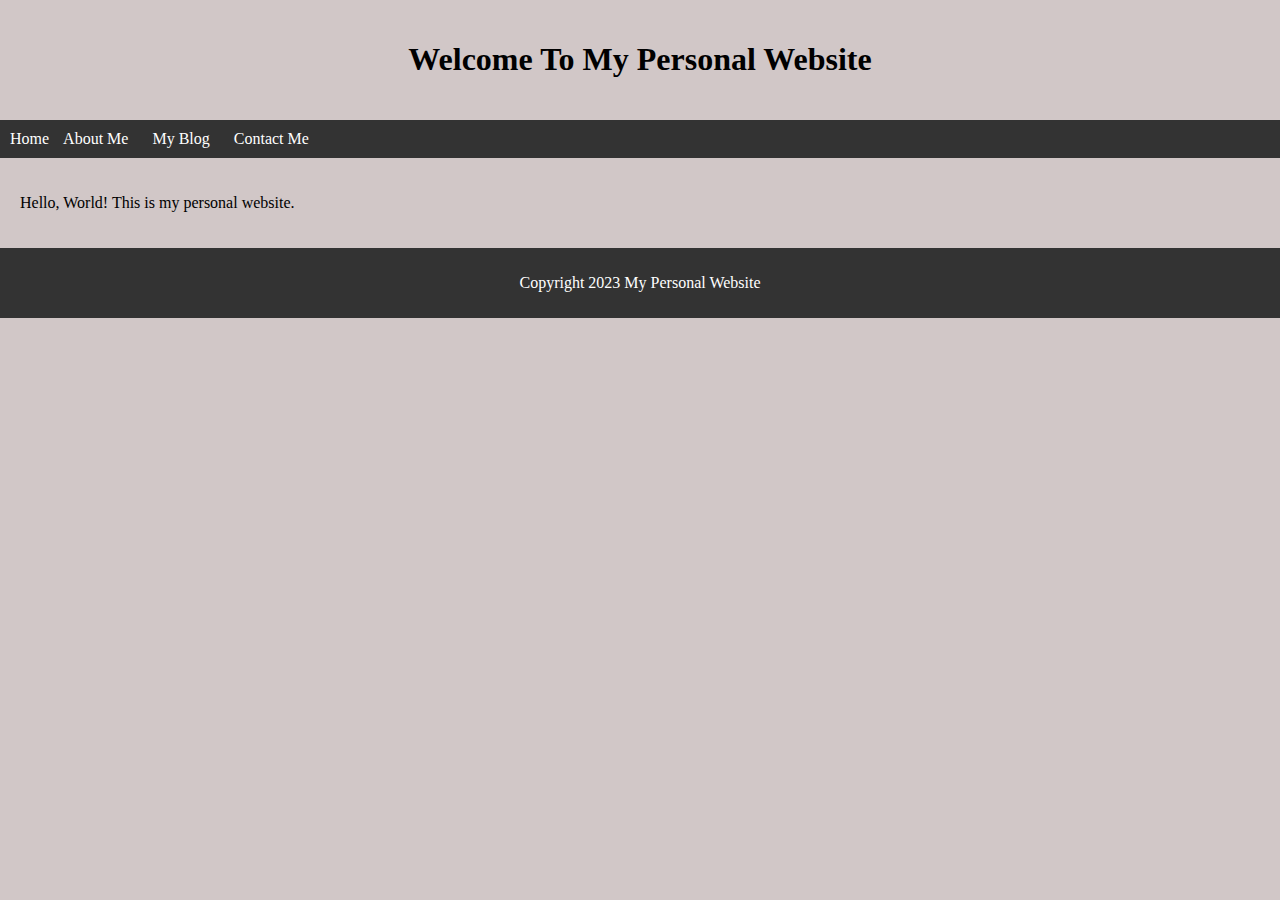
<file: index.html>
<!DOCTYPE html>
<html>
<head>
	<title>My Personal Website</title>
	<meta charset="utf-9">
	<meta name="viewpoint" content="width=device-width, inital-scale=1.0">
	<link rel="stylesheet" type="text/css" href="style.css">
</head>
<body>
	<header>
	<h1>Welcome To My Personal Website</h1>
	</header>
	<nav>
	<ul>
	<lia><a href="index.html">Home</a></li>
	<li><a href="about.html">About Me</a></li>
	<li><a href="blog.html">My Blog</a></li>
	<li><a href="contact.html">Contact Me</a></li>
	</ul>
	</nav>
	<main>
	<p>Hello, World! This is my personal website.</p>
	</main>
	<footer>
	<p>Copyright 2023 My Personal Website</p>
	</footer>
</body>
</html>
</file>
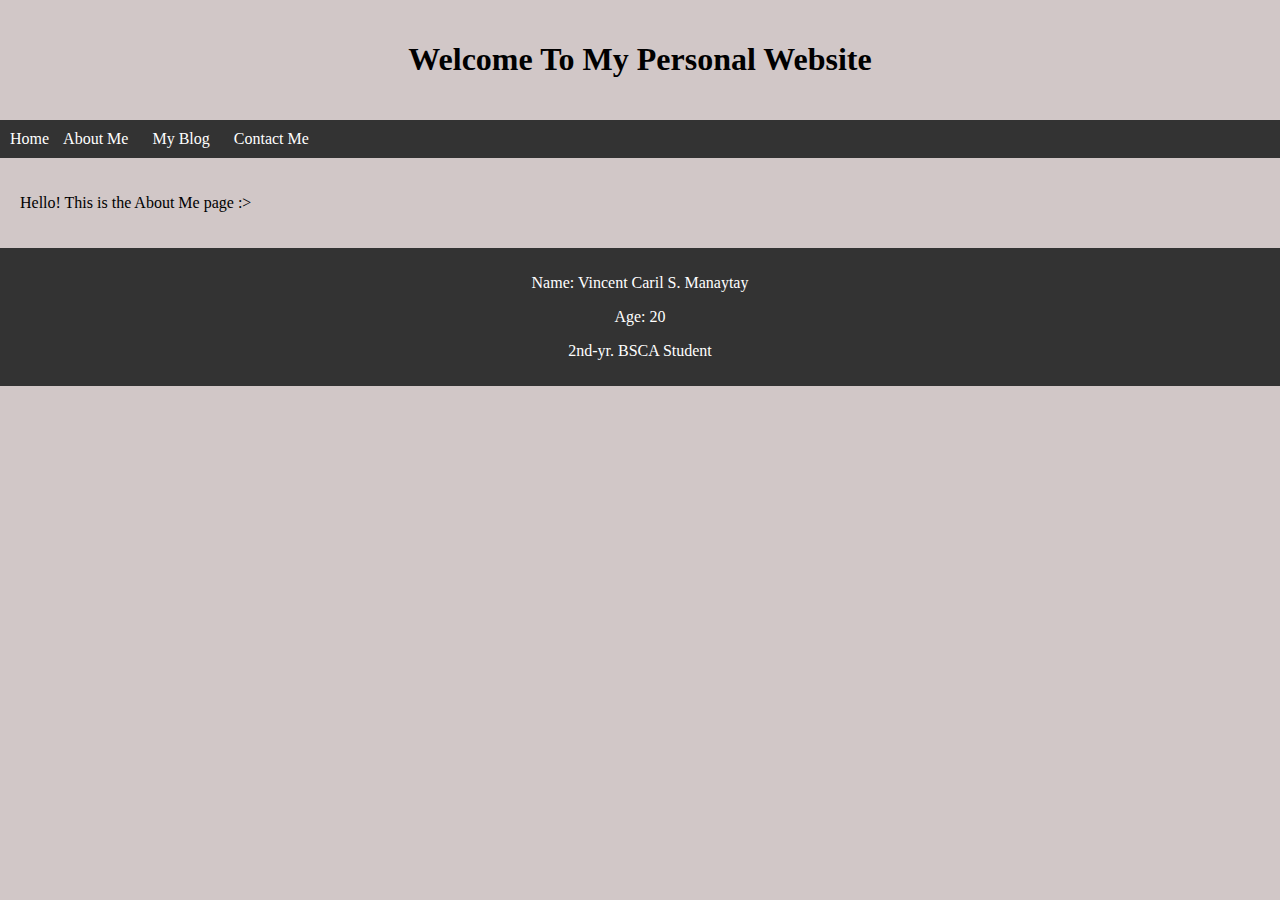
<file: about.html>
<!DOCTYPE html>
<html>
<head>
	<title>My Personal Website</title>
	<meta charset="utf-9">
	<meta name="viewpoint" content="width=device-width, inital-scale=1.0">
	<link rel="stylesheet" type="text/css" href="style.css">
</head>
<body>
	<header>
	<h1>Welcome To My Personal Website</h1>
	</header>
	<nav>
	<ul>
	<lia><a href="index.html">Home</a></li>
	<li><a href="about.html">About Me</a></li>
	<li><a href="blog.html">My Blog</a></li>
	<li><a href="contact.html">Contact Me</a></li>
	</ul>
	</nav>
	<main>
	<p>Hello! This is the About Me page :> </p>
	</main>
	<footer>
	<p>Name: Vincent Caril S. Manaytay</p>
    <p>Age: 20</p>
	<p>2nd-yr. BSCA Student</p>
	</footer>
</body>
</html>
</file>
<file: style.css>
body {
	background-color: #d1c7c7;
	font -family: Arial, sans-serif;
	margin: 0;
	padding: 0;
}
header, nav, main ,footer {
	display: block;
	margin: 0 auto;
	max-width; 800px;
}
header {
	background-color: #d1c7c7;
	padding: 20px;
	text-align: center;
}
nav {
	background-color: #333333;
	color: #ffffff;
	padding: 10px;
}
nav ul {
	list-style: none;
	margin: 0;
	padding: 0;
}
nav li {
	display: inline-block;
	margin: 0 10px;
}
nav a {
	color: #ffffff;
	text-decoration: none;
}
main {
	background-color: #d1c7c7;
	padding: 20px;
}
footer {
	background-color: #333333;
	color: #ffffff;
	padding: 10px;
	text-align: center;
}
</file>
